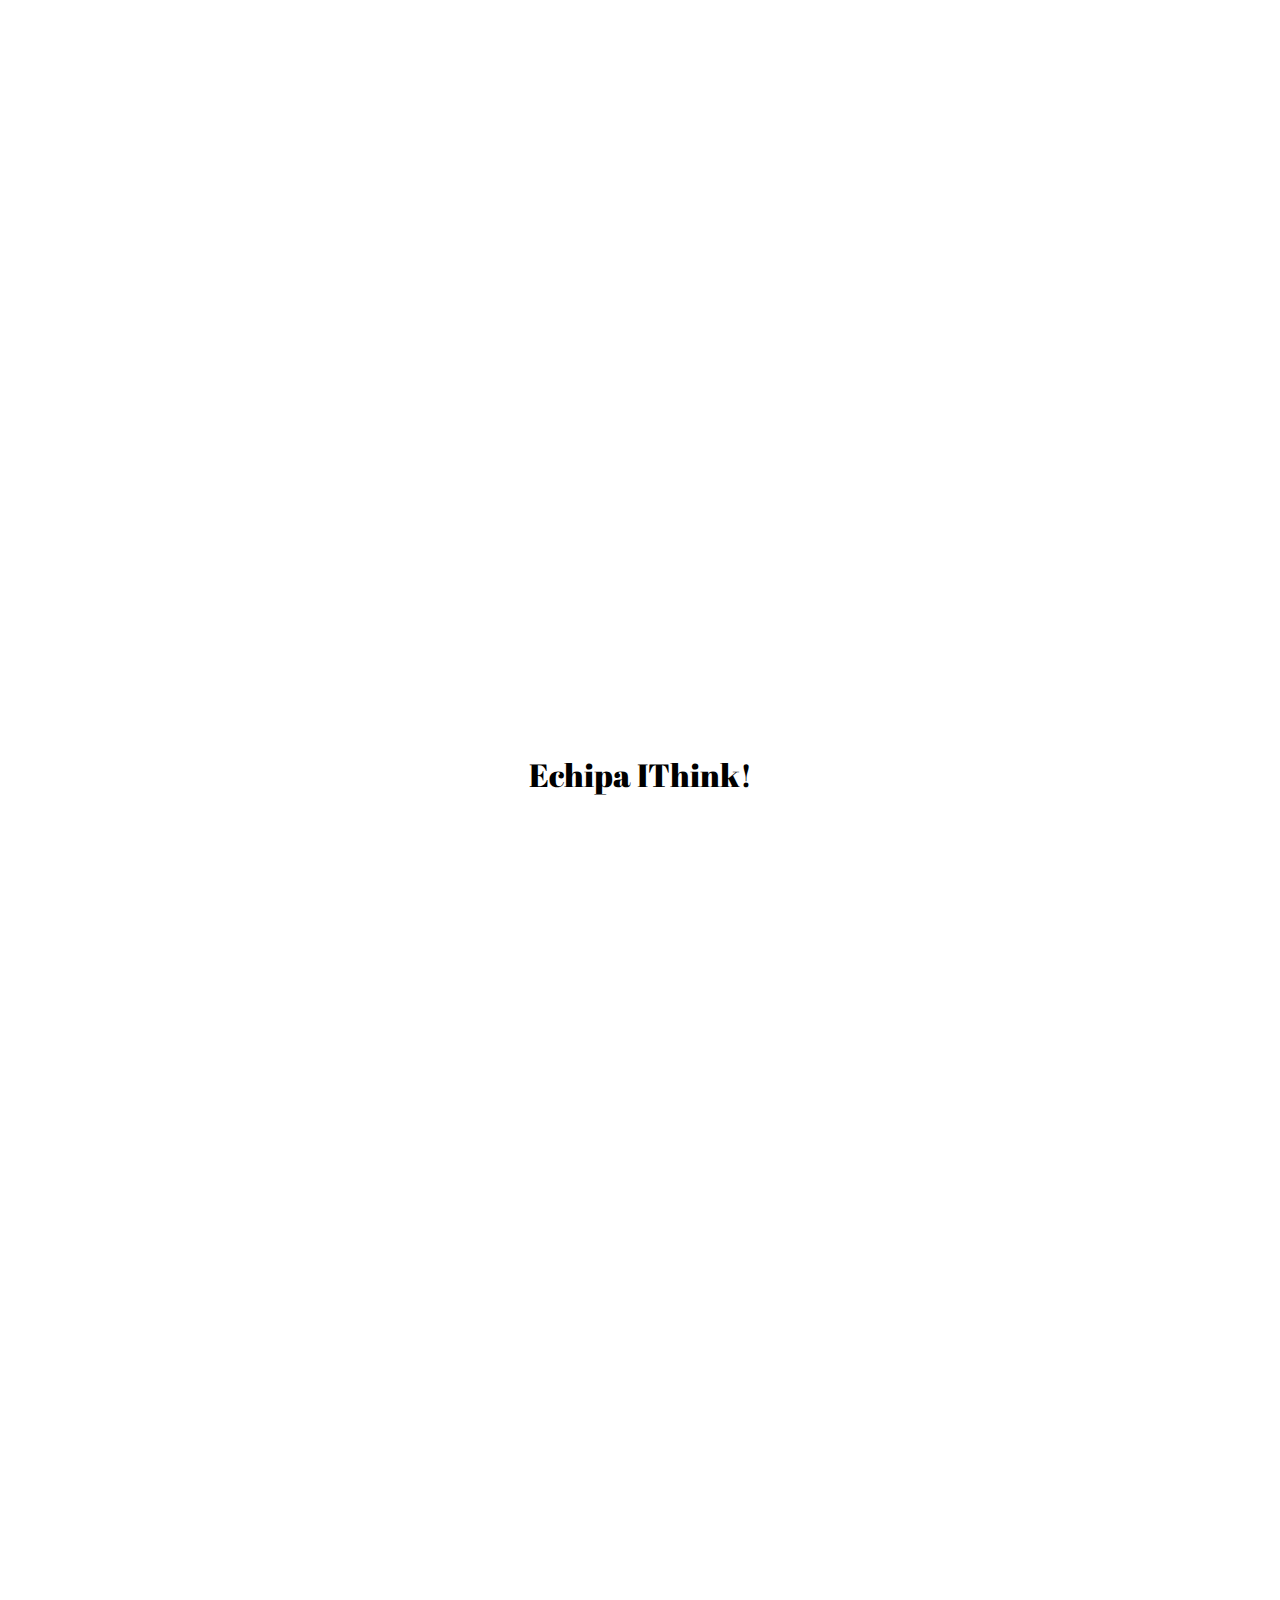
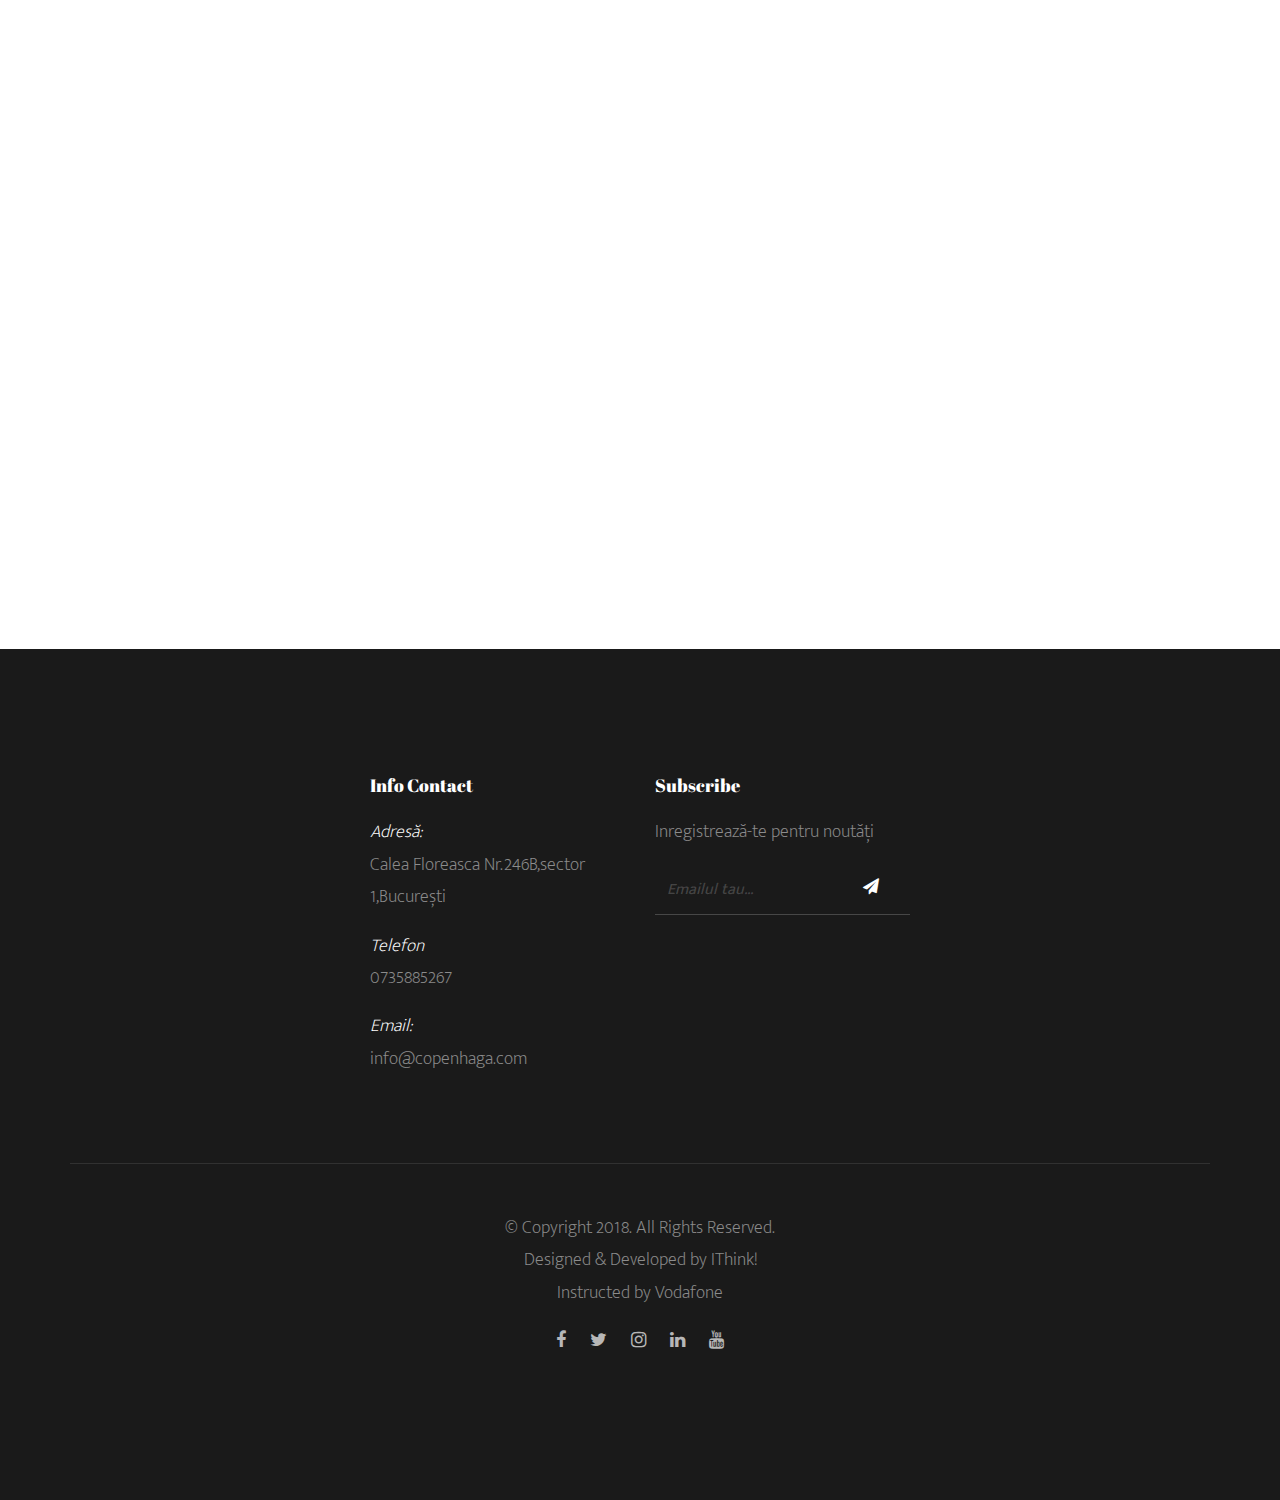
<file: about.html>
<!doctype html>
<html lang="en">
  <head>
	  <link rel="icon" href="travel.png">
    <title>Copenhaga-Despre noi</title>
    <meta charset="utf-8">
    <meta name="viewport" content="width=device-width, initial-scale=1, shrink-to-fit=no">

    <link href="https://fonts.googleapis.com/css?family=Mukta+Mahee:200,300,400|Abril+Fatface:400,700" rel="stylesheet">
    
    <meta name="description" content="Free Template by Free-Template.co" />
    <meta name="keywords" content="free template, free bootstrap, free website template" />
    <meta name="author" content="Free-Template.co" />

    <link rel="stylesheet" href="css/bootstrap.css">
    <link rel="stylesheet" href="css/animate.css">
    <link rel="stylesheet" href="css/owl.carousel.min.css">
    <link rel="stylesheet" href="css/aos.css">
    <link rel="stylesheet" href="css/fancybox.min.css">
    <link rel="stylesheet" href="css/animsition.min.css">

    <link rel="stylesheet" href="fonts/ionicons/css/ionicons.min.css">
    <link rel="stylesheet" href="fonts/fontawesome/css/font-awesome.min.css">

    <!-- Theme Style -->
    <link rel="stylesheet" href="css/style.css">

    <!-- 
    //////////////////////////////////////////////////////

    Free Template 
    DESIGNED & DEVELOPED by free-template.co
      
    Website:    https://free-template.co
    Email:      freetemplate.co@gmail.com
    Twitter:    https://twitter.com/Free_Templateco
    Facebook:   https://www.facebook.com/Free.Template.co/

    //////////////////////////////////////////////////////
     -->


  </head>
  <body>
    <div class="js-animsition animsition" id="site-wrap" data-animsition-in-class="fade-in" data-animsition-out-class="fade-out">

    <header class="site-header">
      <div class="container-fluid">
        <div class="row">
          <div class="col-4 site-logo" data-aos="fade"><a href="index.html" class="animsition-link">IThink!</a></div>
          <div class="col-8">


            <div class="site-menu-toggle js-site-menu-toggle"  data-aos="fade">
              <span></span>
              <span></span>
              <span></span>
            </div>
            <!-- END menu-toggle -->

            <div class="site-navbar js-site-navbar">
              <nav role="navigation">
                <div class="container">
                  <div class="row full-height align-items-center">
                    <div class="col-md-12 justify-content-center">
                      <ul class="list-unstyled menu">
                        <li><a href="index.html" class="animsition-link">Acasă</a></li>
                        <li><a href="hotel.html" class="animsition-link">Hoteluri</a></li>
                        <li class="active"><a href="about.html" class="animsition-link">Despre Noi</a></li>
                        <li><a href="gallery.html" class="animsition-link">Galerie</a></li>
                        <li><a href="blog.html" class="animsition-link">Noutăți</a></li>
                        <li><a href="contact.html" class="animsition-link">Contact</a></li>
                      </ul>
                    </div>
                  </div>
                </div>
              </nav>
            </div>
          </div>
        </div>
      </div>
    </header>
    <!-- END head -->

    <section class="site-hero overlay page-inside" style="background-image: url(images/principala.gif)">
      <div class="container">
        <div class="row site-hero-inner justify-content-center align-items-center">
          <div class="col-md-10 text-center">
            <h1 class="heading" data-aos="fade-up">Despre Noi</h1>
            
          </div>
        </div>
        <!-- <a href="#" class="scroll-down">Scroll Down</a> -->
      </div>
    </section>
    <!-- END section -->
    

    
    

    
            <!-- END slider -->
          </div>

        
        </div>
      </div>
    </section>
    <!-- END section -->
    
    <section class="section">
      <div class="container">
        <div class="row justify-content-center text-center mb-5">
          <div class="col-md-8">
            <h2 class="heading" data-aos="fade-up">Echipa IThink!</h2>
            <p class="lead" data-aos="fade-up">Programul Girls in STEM (Science,Tehnology,Engineering&Math) susținut de Vodafone Romania a adus împreuna cinci fete, care în decursul a patru zile au reușit să realizeze o pagină web complexă si informativă pentru persoanele care vor să calatorească in Copenhaga (Danemarca). În cadrul acestui site se găsesc cele mai importante informatii referitoare la atractiile turistice, la mâncarea traditională si, nu în ultimul rând la locurile de cazare.</p>
          </div>
        </div>
        <div class="row">
          <div class="col-lg-4 col-md-6 col-sm-6 col-12 post" data-aos="fade-up" data-aos-delay="100">

            <div class="media media-custom d-block mb-4">
              <img src="images/Daria.jpg" alt="Image placeholder" class="img-fluid"></a>
              <div class="media-body">
                <span class="meta-post">Participant, Girls in STEM</span>
                <h2 class="mt-0 mb-3"><a href="#">Nistor Daria</a></h2>
              </div>
			   <a href="https://www.instagram.com/daria_nistor/?hl=ro"><span class="fa fa-instagram"></span></a>
			   <a href="https://www.facebook.com/dariaa.nistor"><span class="fa fa-facebook"></span></a>
            </div>

          </div>
          <div class="col-lg-4 col-md-6 col-sm-6 col-12 post" data-aos="fade-up" data-aos-delay="200">
            <div class="media media-custom d-block mb-4">
              <img src="images/Bianca4.jpg" alt="Image placeholder" class="img-fluid"></a>
              <div class="media-body">
                <span class="meta-post">Participant, Girls in STEM</span>
                <h2 class="mt-0 mb-3"><a href="#">Serbănescu Bianca</a></h2>
              </div>
			  <a href=""><span class="fa fa-instagram"></span></a>
			   <a href="https://www.facebook.com/bianca.serbanescu.1"><span class="fa fa-facebook"></span></a>
            </div>
          </div>
          <div class="col-lg-4 col-md-6 col-sm-6 col-12 post" data-aos="fade-up" data-aos-delay="300">
            <div class="media media-custom d-block mb-4">
              <img src="images/Mara5.jpg" alt="Image placeholder" class="img-fluid"></a>
              <div class="media-body">
                <span class="meta-post">Participant, Girls in STEM</span>
                <h2 class="mt-0 mb-3"><a href="#">Alessandrini Mara</a></h2>
              </div>
			  <a href="https://www.instagram.com/mara_100d/?hl=ro"><span class="fa fa-instagram"></span></a>
			   <a href="https://www.facebook.com/alessandrini.mara"><span class="fa fa-facebook"></span></a>
            </div>
          </div>

          <div class="col-lg-4 col-md-6 col-sm-6 col-12 post" data-aos="fade-up" data-aos-delay="100">

            <div class="media media-custom d-block mb-4">
              <img src="images/Capsu.jpg" alt="Image placeholder" class="img-fluid"></a>
              <div class="media-body">
                <span class="meta-post">Participant, Girls in STEM</span>
                <h2 class="mt-0 mb-3"><a href="#">Adăscăliței Andreea-Giorgiana</a></h2>
              </div>
			  <a href="https://www.instagram.com/andreea.georgiana2000/?hl=ro"><span class="fa fa-instagram"></span></a>
			   <a href=""><span class="fa fa-facebook"></span></a>
            </div>

          </div>
          <div class="col-lg-4 col-md-6 col-sm-6 col-12 post" data-aos="fade-up" data-aos-delay="200">
            <div class="media media-custom d-block mb-4">
              <img src="images/Elisa6.jpg" alt="Image placeholder" class="img-fluid"></a>
              <div class="media-body">
                <span class="meta-post">Participant, Girls in STEM</span>
                <h2 class="mt-0 mb-3"><a href="#">Crîngașu Elisa</a></h2>
              </div>
			   <a href="https://www.instagram.com/elisa.cringasu/?hl=ro"><span class="fa fa-instagram"></span></a>
			   <a href="https://www.facebook.com/cringasu.elisa"><span class="fa fa-facebook"></span></a>
            </div>
          </div>
          
            </div>
          </div>
        </div>
      </div>
    </section>
    <footer class="section footer-section">
      <div class="container">
        <div class="row mb-4">
          <div class="col-md-3 mb-5">
           
          </div>
          
          <div class="col-md-3 mb-5 pr-md-5 contact-info">
            <h3>Info Contact</h3>
            <p><span class="d-block">Adresă:</span> <span>Calea Floreasca Nr.246B,sector 1,București</span></p>
            <p><span class="d-block">Telefon</span> <span>0735885267</span></p>
            <p><span class="d-block">Email:</span> <span> info@copenhaga.com</span></p>
          </div>
          <div class="col-md-3 mb-5">
            <h3>Subscribe</h3>
            <p>Inregistrează-te pentru noutăți</p>
            <form action="#" class="footer-newsletter">
              <div class="form-group">
                <input type="email" class="form-control" placeholder="Emailul tau..."></a>
                <button type="submit" class="btn"><span class="fa fa-paper-plane"></span></button>
              </div>
            </form>
          </div>
        </div>
        <div class="row bordertop text-center pt-5">
          <p class="col-md-12">&copy; Copyright 2018. All Rights Reserved. <br> Designed &amp; Developed by IThink! <br>Instructed by Vodafone</p>
            
          <p class="col-md-12 social">
            <a href="https://www.facebook.com/places/Ce-poti-face-in-Copenhaga/109653395718995/?__xts__[0]=68.ARBZSP_JA7WxghaBcXFV0Vb4zWOrdLdvbwWHG3Wukoj3o6Y7qAXxEJxVDYYb3oRSP9gOapxD_1Ixr4t7dE3ru2n3V41apQuj5DFye2KKLWeBXsV0LJrZ53Y6joCyqJE9XFCo2tzpfGcn7M_doJWQo-YhtNOmtymsms8b8KPc7Aqg-ybjWafn&__tn__=kC-R"><span class="fa fa-facebook"></span></a>
            <a href="https://twitter.com/VisitCopenhagen"><span class="fa fa-twitter"></span></a>
            <a href="https://www.instagram.com/explore/tags/copenhagen/?hl=ro"><span class="fa fa-instagram"></span></a>
            <a href="https://www.linkedin.com/company/wonderful-copenhagen"><span class="fa fa-linkedin"></span></a>
            <a href="https://www.youtube.com/embed/6kdbCcd0oPM"><span class="fa fa-youtube"></span></a>
          
          </p>
        </div>
      </div>
    </footer>
    </div> <!-- .animsition -->
    
    <script src="js/jquery-3.2.1.min.js"></script>
    <script src="js/popper.min.js"></script>
    <script src="js/bootstrap.min.js"></script>
    <script src="js/owl.carousel.min.js"></script>
    <script src="js/jquery.fancybox.min.js"></script>
    <script src="js/animsition.min.js"></script>
    <script src="js/aos.js"></script>
    <script src="js/main.js"></script>
  </body>
</html>
</file>
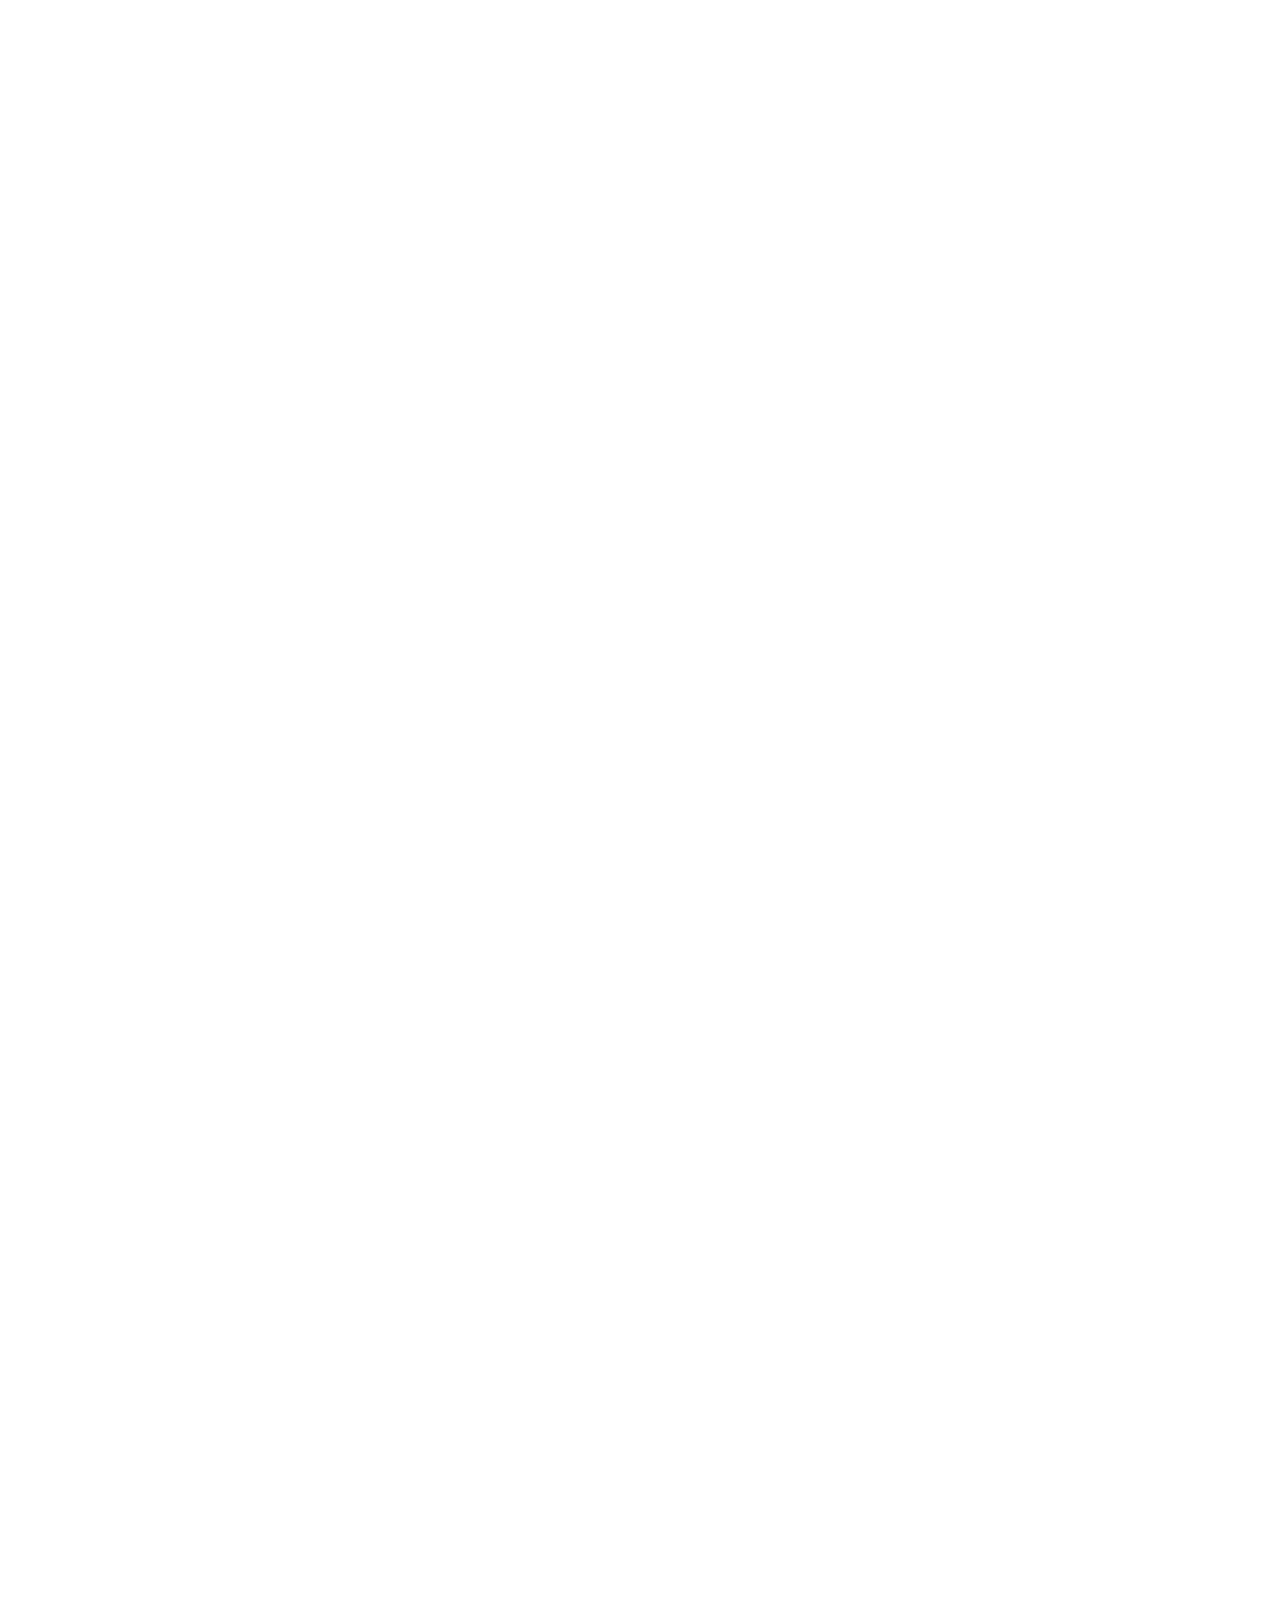
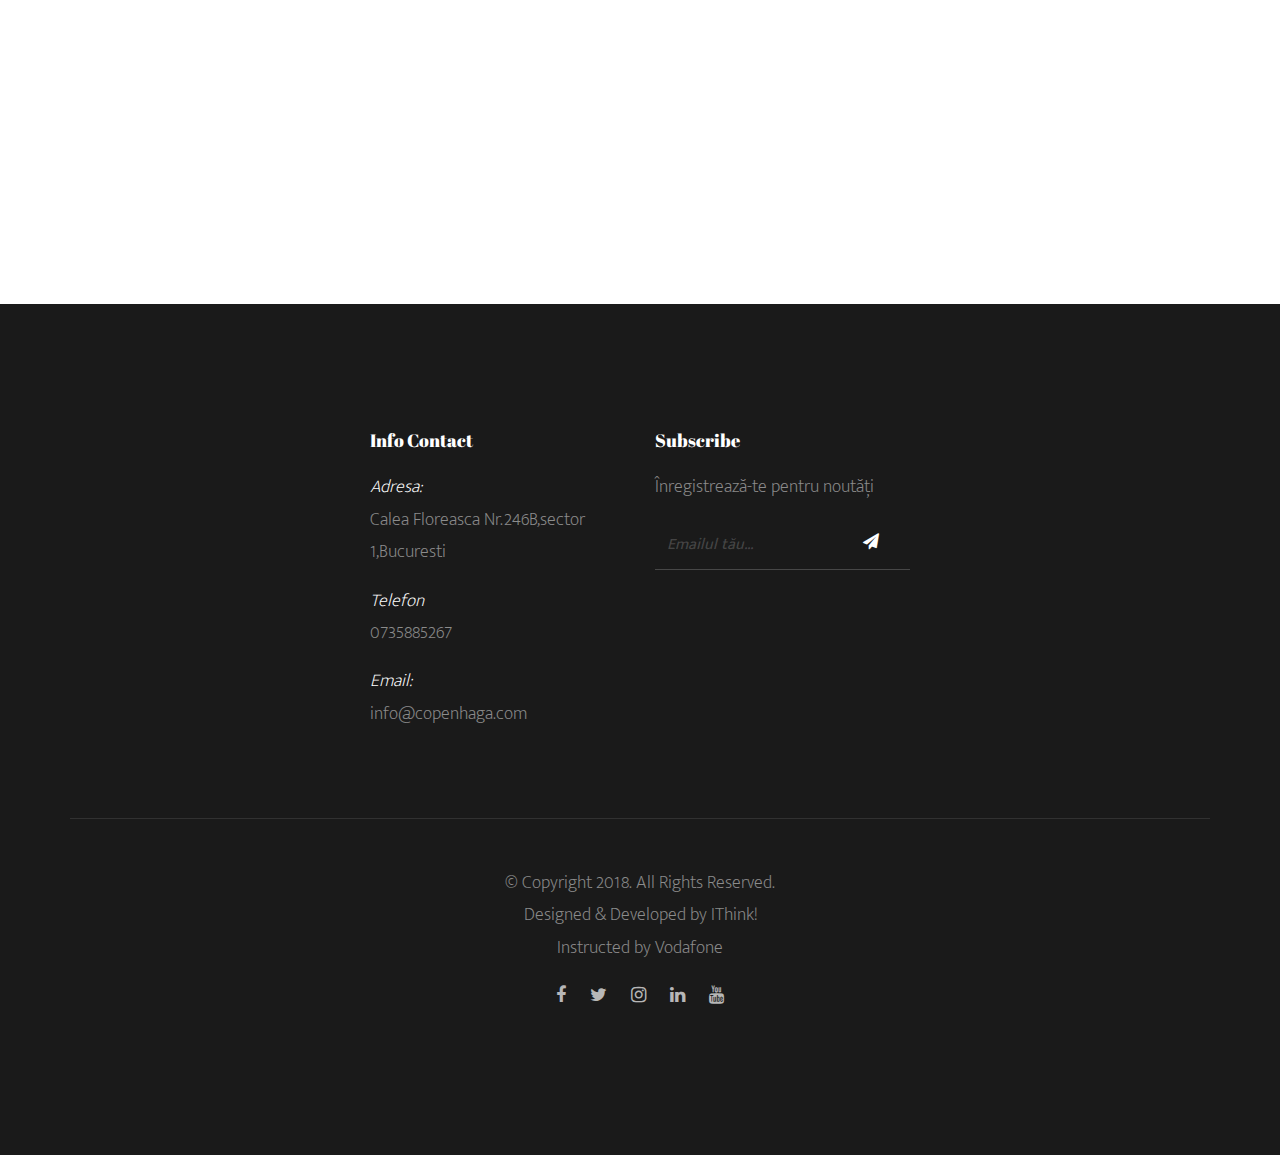
<file: blog.html>
<!doctype html>
<html lang="en">
  <head>
    <link rel="icon" href="travel.jpg">
    <title>Copenhaga-Noutăți</title>
    <meta charset="utf-8">
    <meta name="viewport" content="width=device-width, initial-scale=1, shrink-to-fit=no">

    <link href="https://fonts.googleapis.com/css?family=Mukta+Mahee:200,300,400|Abril+Fatface:400,700" rel="stylesheet">
    
    <meta name="description" content="Free Template by Free-Template.co" />
    <meta name="keywords" content="free template, free bootstrap, free website template" />
    <meta name="author" content="Free-Template.co" />

    <link rel="stylesheet" href="css/bootstrap.css">
    <link rel="stylesheet" href="css/animate.css">
    <link rel="stylesheet" href="css/owl.carousel.min.css">
    <link rel="stylesheet" href="css/aos.css">
    <link rel="stylesheet" href="css/fancybox.min.css">
    <link rel="stylesheet" href="css/animsition.min.css">

    <link rel="stylesheet" href="fonts/ionicons/css/ionicons.min.css">
    <link rel="stylesheet" href="fonts/fontawesome/css/font-awesome.min.css">

    <!-- Theme Style -->
    <link rel="stylesheet" href="css/style.css">

    <!-- 
    //////////////////////////////////////////////////////

    Free Template 
    DESIGNED & DEVELOPED by free-template.co
      
    Website:    https://free-template.co
    Email:      freetemplate.co@gmail.com
    Twitter:    https://twitter.com/Free_Templateco
    Facebook:   https://www.facebook.com/Free.Template.co/

    //////////////////////////////////////////////////////
     -->


  </head>
  <body>
    
    <div class="js-animsition animsition" id="site-wrap" data-animsition-in-class="fade-in" data-animsition-out-class="fade-out">

    <header class="site-header">
      <div class="container-fluid">
        <div class="row">
          <div class="col-4 site-logo" data-aos="fade"><a href="index.html" class="animsition-link">IThink!</a></div>
          <div class="col-8">


            <div class="site-menu-toggle js-site-menu-toggle"  data-aos="fade">
              <span></span>
              <span></span>
              <span></span>
            </div>
            <!-- END menu-toggle -->

            <div class="site-navbar js-site-navbar">
              <nav role="navigation">
                <div class="container">
                  <div class="row full-height align-items-center">
                    <div class="col-md-12 justify-content-center">
                      <ul class="list-unstyled menu">
                        <li><a href="index.html" class="animsition-link">Acasă</a></li>
                        <li><a href="hotel.html" class="animsition-link">Hoteluri</a></li>
                        <li><a href="about.html" class="animsition-link">Despre noi</a></li>
                        <li><a href="gallery.html" class="animsition-link">Galerie</a></li>
                        <li class="active"><a href="blog.html" class="animsition-link">Noutăți</a></li>
                        <li><a href="contact.html" class="animsition-link">Contact</a></li>
                      </ul>
                    </div>
                  </div>
                </div>
              </nav>
            </div>
          </div>
        </div>
      </div>
    </header>
    <!-- END head -->

    <section class="site-hero overlay page-inside" style="background-image: url(biciclete.jpg)">
      <div class="container">
        <div class="row site-hero-inner justify-content-center align-items-center">
          <div class="col-md-10 text-center">
            <h1 class="heading" data-aos="fade-up">Noutăți</h1>
            <p class="sub-heading mb-5" data-aos="fade-up" data-aos-delay="100"
            </p>
          </div>
        </div>
        <!-- <a href="#" class="scroll-down">Scroll Down</a> -->
      </div>
    </section>
    <!-- END section -->

    
    <section class="section bg-light-2 post">
      <div class="container">
        <div class="row">
          <div class="col-md-8">
            <div class="row mb-5">
              <div class="col-md-6">
                <div class="media media-custom d-block mb-4">
                  <a href="https://www.freerider.ro/noutati/copenhaga-continua-constructia-autostrazilor-pentru-biciclisti-28247.html" class="mb-4 d-block"><img src="biciclete2.jpg" alt="Image placeholder" class="img-fluid"></a>
                  <div class="media-body">
                    <span class="meta-post">3 septembrie, 2018</span>
                    <h2 class="mt-0 mb-3"><a href="https://www.freerider.ro/noutati/copenhaga-continua-constructia-autostrazilor-pentru-biciclisti-28247.html">Copenhaga continuă construcția autostrăzilor pentru bicicliști</a></h2>
                  </div>
                </div>
              </div>
              <div class="col-md-6">
                 <div class="media media-custom d-block mb-4">
                  <a href="http://www.ziare.com/europa/stiri-europa/impuscaturi-la-copenhaga-doi-oameni-au-fost-raniti-1353591" class="mb-4 d-block"><img src="atac2.jpg" alt="Image placeholder" class="img-fluid"></a>
                  <div class="media-body">
                    <span class="meta-post">1 septembrie, 2018</span>
                    <h2 class="mt-0 mb-3"><a href="http://www.ziare.com/europa/stiri-europa/impuscaturi-la-copenhaga-doi-oameni-au-fost-raniti-1353591">Nou atac armat la Copenhaga, la o lună de la atentatele din capitala daneză</a></h2>
                  </div>
                </div>
              </div>


              <div class="col-md-6">
                <div class="media media-custom d-block mb-4">
                  <a href="http://www.cunoastelumea.ro/superkilen-cel-mai-neobisnuit-parc-public-din-copenhaga-ce-il-face-deosebit/" class="mb-4 d-block"><img src="superkilen.jpg" alt="Image placeholder" class="img-fluid"></a>
                  <div class="media-body">
                    <span class="meta-post">28 august, 2018</span>
                    <h2 class="mt-0 mb-3"><a href="http://www.cunoastelumea.ro/superkilen-cel-mai-neobisnuit-parc-public-din-copenhaga-ce-il-face-deosebit/">Superkilen, cel mai neobișnuit parc public din Copenhaga. Ce îl face deosebit?</a></h2>
                  </div>
                </div>
              </div>
              <div class="col-md-6">
                 <div class="media media-custom d-block mb-4">
                  <a href="https://www.realitatea.net/ora-pamantului-la-copenhaga-sute-de-copii-au-iesit-pe-strazi-purtand-felinare-din-hartie_692204.html" class="mb-4 d-block"><img src="felinar.jpg" alt="Image placeholder" class="img-fluid"></a>
                  <div class="media-body">
                    <span class="meta-post">5 septemberie, 2018</span>
                    <h2 class="mt-0 mb-3"><a href="https://www.realitatea.net/ora-pamantului-la-copenhaga-sute-de-copii-au-iesit-pe-strazi-purtand-felinare-din-hartie_692204.html">Ora Pământului la Copenhaga: sute de copii au ieşit pe străzi purtând felinare din hârtie</a></h2>
                  </div>
                </div>
              </div>
             </div>

            
          </div>
          <!-- END content -->
          <div class="col-md-4">
            <div class="row">

              <div class="col-md-11 ml-auto">


                <form action="https://www.google.com" class="sidebar-search">
                  <div class="form-group">
                    <span class="fa fa-search icon-search"></span>
                    <input type="text" class="form-control search-input"  placeholder="Caută...">
                  </div>
                </form>    

                <div class="side-box">
                  <h2 class="heading">Postări populare</h2>
                  <ul class="post-list list-unstyled">
                    <li>
                      <a href="https://www.freerider.ro/noutati/copenhaga-continua-constructia-autostrazilor-pentru-biciclisti-28247.html" class="d-flex">
                        <span class="mr-3 image"><img src="biciclete2.jpg" alt="Image placeholder" class="img-fluid"></span>
                        <div>
                          <span class="meta">3 septembrie, 2018</span>
                          <h3>Copenhaga continuă construcția autostrăzilor pentru bicicliști</h3>
                        </div>
                      </a>
                    </li>  
                    <li>
                      <a href="http://www.ziare.com/europa/stiri-europa/impuscaturi-la-copenhaga-doi-oameni-au-fost-raniti-1353591" class="d-flex">
                        <span class="mr-3 image"><img src="atac.jpg" alt="Image placeholder" class="img-fluid"></span>
                        <div>
                          <span class="meta">,1 septembrie, 2018</span>
                          <h3>Nou atac armat la Copenhaga, la o lună de la atentatele din capitala daneză</h3>
                        </div>
                      </a>
                    </li>  
                    
                    <li>
                      <a href="http://www.cunoastelumea.ro/superkilen-cel-mai-neobisnuit-parc-public-din-copenhaga-ce-il-face-deosebit/" class="d-flex">
                        <span class="mr-3 image"><img src="superkilen.jpg" alt="Image placeholder" class="img-fluid"></span>
                        <div>
                          <span class="meta">18 august, 2018</span>
                          <h3>Superkilen, cel mai neobișnuit parc public din Copenhaga. Ce îl face deosebit?</h3>
                        </div>
                      </a>
                    </li>  
                    <li>
                      <a href="https://www.realitatea.net/ora-pamantului-la-copenhaga-sute-de-copii-au-iesit-pe-strazi-purtand-felinare-din-hartie_692204.html" class="d-flex">
                        <span class="mr-3 image"><img src="felinar.jpg" alt="Image placeholder" class="img-fluid"></span>
                        <div>
                          <span class="meta">5 septembrie, 2018</span>
                          <h3>Ora Pământului la Copenhaga: sute de copii au ieşit pe străzi purtând felinare din hârtie</h3>
                        </div>
                      </a>
                  </ul>
                </div>
              </div>
              

           

            </div>
            
          </div>
        </div>
      </div>
    </div>
    </section>
<footer class="section footer-section">
      <div class="container">
        <div class="row mb-4">
          <div class="col-md-3 mb-5">
           
          </div>
          
          <div class="col-md-3 mb-5 pr-md-5 contact-info">
            <h3>Info Contact</h3>
            <p><span class="d-block">Adresa:</span> <span>Calea Floreasca Nr.246B,sector 1,Bucuresti</span></p>
            <p><span class="d-block">Telefon</span> <span>0735885267</span></p>
            <p><span class="d-block">Email:</span> <span> info@copenhaga.com</span></p>
          </div>
          <div class="col-md-3 mb-5">
            <h3>Subscribe</h3>
            <p>Înregistrează-te pentru noutăți</p>
            <form action="#" class="footer-newsletter">
              <div class="form-group">
                <input type="email" class="form-control" placeholder="Emailul tău...">
                <button type="submit" class="btn"><span class="fa fa-paper-plane"></span></button>
              </div>
            </form>
          </div>
        </div>
        <div class="row bordertop text-center pt-5">
          <p class="col-md-12">© Copyright 2018. All Rights Reserved. <br> Designed & Developed by IThink! <br>Instructed by Vodafone</p>
            
          <p class="col-md-12 social">
            <a href="https://www.facebook.com/places/Ce-poti-face-in-Copenhaga/109653395718995/?__xts__[0]=68.ARBZSP_JA7WxghaBcXFV0Vb4zWOrdLdvbwWHG3Wukoj3o6Y7qAXxEJxVDYYb3oRSP9gOapxD_1Ixr4t7dE3ru2n3V41apQuj5DFye2KKLWeBXsV0LJrZ53Y6joCyqJE9XFCo2tzpfGcn7M_doJWQo-YhtNOmtymsms8b8KPc7Aqg-ybjWafn&__tn__=kC-R"><span class="fa fa-facebook"></span></a>
            <a href="https://twitter.com/VisitCopenhagen"><span class="fa fa-twitter"></span></a>
            <a href="https://www.instagram.com/explore/tags/copenhagen/?hl=ro"><span class="fa fa-instagram"></span></a>
            <a href="https://www.linkedin.com/company/wonderful-copenhagen"><span class="fa fa-linkedin"></span></a>
            <a href="https://www.youtube.com/embed/6kdbCcd0oPM"><span class="fa fa-youtube"></span></a>
          
          </p>
        </div>
      </div>
    </footer>
    </div> <!-- .animsition -->
    
    <script src="js/jquery-3.2.1.min.js"></script>
    <script src="js/popper.min.js"></script>
    <script src="js/bootstrap.min.js"></script>
    <script src="js/owl.carousel.min.js"></script>
    <script src="js/jquery.fancybox.min.js"></script>
    <script src="js/animsition.min.js"></script>
    <script src="js/aos.js"></script>
    <script src="js/main.js"></script>
  </body>
</html>
</file>
<file: css/style.css>
body {
  background: #fff;
  font-family: "Mukta Mahee", arial, sans-serif;
  font-weight: 200;
  font-size: 18px;
  line-height: 1.8;
  color: #6c757d;
}

::-moz-selection {
  color: #fff;
  background: #65c0ba;
}

::selection {
  color: #fff;
  background: #65c0ba;
}

a {
  -webkit-transition: .3s all ease;
  -o-transition: .3s all ease;
  transition: .3s all ease;
  text-decoration: none;
}

a:hover {
  text-decoration: none;
}

h1, h2, h3, h4, h5 {
  color: #000;
  font-family: "Abril Fatface", times, serif;
}

.container-fluid {
  max-width: 1600px;
}

.btn {
  padding-left: 30px;
  padding-right: 30px;
  padding-top: 10px;
  padding-bottom: 10px;
  border-radius: 4px;
}

.btn.btn-outline-light {
  border-width: 2px;
}

.btn.uppercase {
  text-transform: uppercase;
  font-size: 15px;
  letter-spacing: .2em;
}

.btn.btn-primary {
  background: none;
  border-width: 2px;
}

.btn.btn-primary:hover {
  background: #65c0ba;
}

.btn, .form-control {
  outline: none;
  -webkit-box-shadow: none !important;
  box-shadow: none !important;
}

.btn:focus, .btn:active, .form-control:focus, .form-control:active {
  outline: none;
}

.form-control {
  -webkit-box-shadow: none !important;
  box-shadow: none !important;
  height: 50px;
  border: 2px solid #cccccc;
}

.form-control:active, .form-control:focus {
  border: 2px solid #65c0ba;
}

textarea.form-control {
  height: inherit;
}

.site-header {
  position: absolute;
  top: 0;
  width: 100%;
  padding: 60px 0;
  z-index: 2;
}

.menu-open .site-header {
  position: fixed;
}

.site-logo a {
  font-size: 30px;
  color: #fff;
  font-weight: bold;
  line-height: 1;
  font-family: "Abril Fatface", times, serif;
}

.site-navbar {
  position: fixed;
  display: none;
  top: 0;
  left: 0;
  right: 0;
  bottom: 0;
  background: #fff;
  min-height: 300px;
  overflow-y: scroll;
}

.site-navbar nav {
  text-align: center;
}

.site-navbar nav .menu {
  font-family: "Abril Fatface", times, serif;
}

.site-navbar nav .menu li a {
  color: #000;
  font-size: 40px;
  padding: 5px 10px;
  position: relative;
}

.site-navbar nav .menu li a:hover {
  color: #65c0ba;
}

.site-navbar nav .menu li.active a {
  color: #65c0ba;
}

.site-navbar nav .menu li.active a:before {
  width: 100%;
}

.site-navbar .extra-info a {
  color: #000;
}

.site-navbar .extra-info ul li a {
  color: #000;
}

.site-navbar .extra-info h3 {
  font-family: "Mukta Mahee", arial, sans-serif;
  text-transform: uppercase;
  font-size: 13px;
  letter-spacing: .2em;
  color: #adb5bd;
  margin-bottom: 30px;
}

.site-navbar .extra-info p {
  color: #212529;
}

.full-height {
  height: 100vh;
  min-height: 700px;
}

.site-hero {
  background-size: cover;
  background-position: center center;
  height: 100vh;
  min-height: 700px;
  width: 100%;
}

.site-hero .scroll-down {
  position: absolute;
  bottom: 20px;
  left: 50%;
  text-align: center;
  -webkit-transform: translateX(-50%);
  -ms-transform: translateX(-50%);
  transform: translateX(-50%);
  text-transform: uppercase;
  font-size: 12px;
  color: #fff;
}

.site-hero .scroll-down > span {
  position: relative;
  -webkit-transform: rotate(90deg);
  -ms-transform: rotate(90deg);
  transform: rotate(90deg);
  font-size: 13px;
  display: block;
}

.site-hero.overlay:before {
  background: rgba(0, 0, 0, 0.2);
  content: "";
  position: absolute;
  height: 100vh;
  min-height: 700px;
  top: 0;
  left: 0;
  bottom: 0;
  right: 0;
}

.site-hero .btn-primary {
  color: #fff;
}

.site-hero-inner {
  height: 100vh;
  min-height: 700px;
}

.site-hero-inner .heading {
  font-size: 80px;
  font-family: "Abril Fatface", times, serif;
  color: #fff;
  line-height: 1;
  font-weight: bold;
}

@media (max-width: 991.98px) {
  .site-hero-inner .heading {
    font-size: 40px;
  }
}

.site-hero-inner .sub-heading {
  font-size: 30px;
  font-weight: 200;
  color: #fff;
  line-height: 1.5;
}

@media (max-width: 991.98px) {
  .site-hero-inner .sub-heading {
    font-size: 18px;
  }
}

.site-hero-inner .sub-heading a {
  border-bottom: 2px solid rgba(255, 255, 255, 0.1);
  color: rgba(255, 255, 255, 0.5);
}

.site-hero-inner .sub-heading a:hover {
  color: white;
  border-bottom: 2px solid white;
}

.page-inside .site-hero-inner, .page-inside {
  height: 70vh;
  min-height: 500px;
}

.page-inside.overlay:before {
  height: 70vh;
  min-height: 500px;
}

.menu-open .site-menu-toggle span {
  background: #000;
}

.site-menu-toggle {
  float: right;
  width: 40px;
  height: 45px;
  position: relative;
  margin: 0px auto;
  z-index: 200;
  -webkit-transform: rotate(0deg);
  -moz-transform: rotate(0deg);
  -o-transform: rotate(0deg);
  -ms-transform: rotate(0deg);
  transform: rotate(0deg);
  -webkit-transition: .5s ease-in-out;
  -moz-transition: .5s ease-in-out;
  -o-transition: .5s ease-in-out;
  transition: .5s ease-in-out;
  cursor: pointer;
}

.site-menu-toggle span {
  display: block;
  position: absolute;
  height: 2px;
  width: 100%;
  background: #fff;
  border-radius: 9px;
  opacity: 1;
  left: 0;
  -webkit-transform: rotate(0deg);
  -moz-transform: rotate(0deg);
  -o-transform: rotate(0deg);
  -ms-transform: rotate(0deg);
  transform: rotate(0deg);
  -webkit-transition: .25s ease-in-out;
  -moz-transition: .25s ease-in-out;
  -o-transition: .25s ease-in-out;
  transition: .25s ease-in-out;
}

.site-menu-toggle span:nth-child(1) {
  top: 0px;
}

.site-menu-toggle span:nth-child(2) {
  top: 10px;
}

.site-menu-toggle span:nth-child(3) {
  top: 20px;
}

.site-menu-toggle.open span:nth-child(1) {
  top: 13px;
  -webkit-transform: rotate(135deg);
  -moz-transform: rotate(135deg);
  -o-transform: rotate(135deg);
  -ms-transform: rotate(135deg);
  transform: rotate(135deg);
}

.site-menu-toggle.open span:nth-child(2) {
  opacity: 0;
  left: -60px;
}

.site-menu-toggle.open span:nth-child(3) {
  top: 13px;
  -webkit-transform: rotate(-135deg);
  -moz-transform: rotate(-135deg);
  -o-transform: rotate(-135deg);
  -ms-transform: rotate(-135deg);
  transform: rotate(-135deg);
}

.section {
  padding: 7em 0;
}

@media (max-width: 991.98px) {
  .section {
    padding: 3em 0;
  }
}

@media (max-width: 991.98px) {
  .lead {
    font-size: 16px;
  }
}

.visit-section .visit {
  position: relative;
  top: 0;
  -webkit-transition: .3s all ease;
  -o-transition: .3s all ease;
  transition: .3s all ease;
}

.visit-section .visit a {
  color: #000;
}

.visit-section .visit a:hover {
  color: #65c0ba;
}

.visit-section .visit img {
  -webkit-box-shadow: 0 2px 3px 0 rgba(0, 0, 0, 0.2);
  box-shadow: 0 2px 3px 0 rgba(0, 0, 0, 0.2);
  margin-bottom: 15px;
}

.visit-section .visit h3 {
  font-size: 20px;
  margin-bottom: 0;
}

.visit-section .visit:hover, .visit-section .visit:focus {
  top: -1;
}

.visit-section .reviews-star span {
  font-size: 18px;
  color: #65c0ba;
}

.visit-section .reviews-count {
  color: #ccc;
  font-style: italic;
}

.primary-bg-text p {
  color: rgba(255, 255, 255, 0.7);
}

.bg-light {
  position: relative;
  overflow: hidden;
  background: #65c0ba !important;
}

.bg-light:before {
  content: "";
  position: absolute;
  top: 0;
  height: 400px;
  width: 150%;
  left: 50%;
  background: #fff;
  -webkit-transform: rotate(-4deg) translateX(-50%) translateY(-100%);
  -ms-transform: rotate(-4deg) translateX(-50%) translateY(-100%);
  transform: rotate(-4deg) translateX(-50%) translateY(-100%);
}

.bg-light.no-slant:before {
  display: none;
}

.bg-light-2 {
  background: #fafafa;
  border-top: 1px solid #e0e0e0;
}

.btn-play .icon {
  width: 50px;
  height: 50px;
  position: relative;
  border: 2px solid #e6e6e6;
  border-radius: 50%;
  -webkit-transition: .3s all ease;
  -o-transition: .3s all ease;
  transition: .3s all ease;
}

.btn-play .icon > span {
  position: absolute;
  top: 50%;
  left: 55%;
  -webkit-transform: translate(-50%, -50%);
  -ms-transform: translate(-50%, -50%);
  transform: translate(-50%, -50%);
  -webkit-transition: .3s all ease;
  -o-transition: .3s all ease;
  transition: .3s all ease;
}

.btn-play .text {
  text-transform: uppercase;
  letter-spacing: .1em;
  font-weight: bold;
}

.btn-play:hover .icon {
  border-color: #1a1a1a;
}

.btn-play:hover .icon span {
  color: #000;
}

.heading-serif, .testimonial-section .heading, .slider-section .heading, .blog-post-entry .heading {
  font-size: 70px;
  font-family: "Abril Fatface", times, serif;
  line-height: 1;
  margin-bottom: 30px;
}

@media (max-width: 991.98px) {
  .heading-serif, .testimonial-section .heading, .slider-section .heading, .blog-post-entry .heading {
    font-size: 40px;
  }
}

.bg-pattern {
  background: #e9ecef url("../img/round.png");
}

.slider-section {
  position: relative;
}

.blog-post-entry {
  position: relative;
  margin-top: -500px;
  padding-top: 500px;
}

@media (max-width: 991.98px) {
  .blog-post-entry {
    margin-top: -300px;
    padding-top: 300px;
  }
}

.half .image, .half .text {
  width: 50%;
}

@media (max-width: 991.98px) {
  .half .image, .half .text {
    width: 100%;
  }
}

.half .image {
  background-size: cover;
  background-position: center center;
}

@media (max-width: 991.98px) {
  .half .image {
    height: 300px;
  }
}

.half .text {
  padding: 100px 7%;
}

@media (max-width: 991.98px) {
  .half .text {
    padding-top: 50px;
    padding-bottom: 50px;
  }
}

.half .text h2 {
  font-size: 40px;
}

@media (max-width: 991.98px) {
  .half .text h2 {
    font-size: 30px;
  }
}

.testimonial blockquote {
  padding: 0;
}

.testimonial blockquote p {
  line-height: 1.5;
  font-family: "Mukta Mahee", arial, sans-serif;
  font-size: 20px;
  color: #000;
  font-style: italic;
}

.testimonial .author-image img {
  width: 70px;
}

.post .media-custom {
  background: #fff;
  -webkit-transition: .3s all ease;
  -o-transition: .3s all ease;
  transition: .3s all ease;
  -webkit-box-shadow: 0 2px 5px -2px rgba(0, 0, 0, 0.1);
  box-shadow: 0 2px 5px -2px rgba(0, 0, 0, 0.1);
}

.post .media-custom:hover, .post .media-custom:focus {
  -webkit-box-shadow: 0 10px 30px -10px rgba(0, 0, 0, 0.1);
  box-shadow: 0 10px 30px -10px rgba(0, 0, 0, 0.1);
}

.post .media-custom a {
  color: #000;
}

.post .media-custom a:hover {
  color: #65c0ba;
}

.post .media-custom .media-body {
  padding: 10px 30px;
}

.post .media-custom h2 {
  font-size: 26px;
}

.media-custom .meta-post {
  color: #ced4da;
  text-transform: uppercase;
  letter-spacing: .1em;
}

.owl-carousel .owl-item {
  opacity: .4;
}

.owl-carousel .owl-item.active {
  opacity: 1;
}

.owl-carousel .owl-nav {
  position: absolute;
  top: 50%;
  width: 100%;
}

.owl-carousel .owl-nav .owl-prev,
.owl-carousel .owl-nav .owl-next {
  position: absolute;
  -webkit-transform: translateY(-50%);
  -ms-transform: translateY(-50%);
  transform: translateY(-50%);
  margin-top: -10px;
}

.owl-carousel .owl-nav .owl-prev:hover, .owl-carousel .owl-nav .owl-prev:focus, .owl-carousel .owl-nav .owl-prev:active,
.owl-carousel .owl-nav .owl-next:hover,
.owl-carousel .owl-nav .owl-next:focus,
.owl-carousel .owl-nav .owl-next:active {
  outline: none;
}

.owl-carousel .owl-nav .owl-prev span:before,
.owl-carousel .owl-nav .owl-next span:before {
  font-size: 40px;
}

.owl-carousel .owl-nav .owl-prev {
  left: 30px !important;
}

.owl-carousel .owl-nav .owl-next {
  right: 30px !important;
}

.owl-carousel .owl-dots {
  text-align: center;
}

.owl-carousel .owl-dots .owl-dot {
  border-width: 2px !important;
  width: 10px;
  height: 10px;
  margin: 5px;
  border-radius: 50%;
}

.owl-carousel.home-slider {
  z-index: 1;
  position: relative;
}

.owl-carousel.home-slider .owl-nav {
  opacity: 0;
  visibility: hidden;
  -webkit-transition: .3s all ease;
  -o-transition: .3s all ease;
  transition: .3s all ease;
}

.owl-carousel.home-slider .owl-nav button {
  color: #fff;
}

.owl-carousel.home-slider:focus .owl-nav, .owl-carousel.home-slider:hover .owl-nav {
  opacity: 1;
  visibility: visible;
}

.owl-carousel.home-slider .slider-item {
  background-size: cover;
  background-repeat: no-repeat;
  background-position: center center;
  height: calc(100vh - 117px);
  min-height: 700px;
  position: relative;
}

.owl-carousel.home-slider .slider-item .slider-text {
  color: #fff;
  height: calc(100vh - 117px);
  min-height: 700px;
}

.owl-carousel.home-slider .slider-item .slider-text h1 {
  font-size: 40px;
  color: #fff;
  line-height: 1.2;
  font-weight: 800 !important;
  text-transform: uppercase;
}

@media (max-width: 991.98px) {
  .owl-carousel.home-slider .slider-item .slider-text h1 {
    font-size: 40px;
  }
}

.owl-carousel.home-slider .slider-item .slider-text p {
  font-size: 20px;
  line-height: 1.5;
  font-weight: 300;
  color: white;
}

.owl-carousel.home-slider .slider-item.dark .child-name {
  color: #000;
}

.owl-carousel.home-slider .slider-item.dark h1 {
  color: #000;
}

.owl-carousel.home-slider .slider-item.dark p {
  color: #000;
}

.owl-carousel.home-slider .owl-dots {
  position: absolute;
  bottom: 100px;
  width: 100%;
}

.owl-carousel.home-slider .owl-dots .owl-dot {
  width: 10px;
  height: 10px;
  margin: 5px;
  border-radius: 50%;
  border: 2px solid transparent;
  outline: none !important;
  position: relative;
  -webkit-transition: .3s all ease;
  -o-transition: .3s all ease;
  transition: .3s all ease;
  background: #fff;
}

.owl-carousel.home-slider .owl-dots .owl-dot.active {
  border: 2px solid white;
  background: none;
}

.owl-carousel.major-caousel {
  -webkit-box-shadow: 0 10px 70px -10px rgba(0, 0, 0, 0.2);
  box-shadow: 0 10px 70px -10px rgba(0, 0, 0, 0.2);
}

.owl-carousel.major-caousel .owl-stage-outer {
  padding-top: 0 !important;
  padding-bottom: 0 !important;
}

.owl-carousel.major-caousel .owl-stage-outer {
  padding-top: 30px;
  padding-bottom: 30px;
}

.owl-carousel.major-caousel .slider-item {
  height: inherit;
  min-height: inherit;
}

.owl-carousel.major-caousel .slider-item img {
  margin-bottom: 0;
}

.owl-carousel.major-caousel .owl-nav {
  opacity: 1;
  visibility: visible;
}

.owl-carousel.major-caousel .owl-nav .owl-prev, .owl-carousel.major-caousel .owl-nav .owl-next {
  -webkit-transition: .3s all ease;
  -o-transition: .3s all ease;
  transition: .3s all ease;
  color: #495057;
}

.owl-carousel.major-caousel .owl-nav .owl-prev:hover, .owl-carousel.major-caousel .owl-nav .owl-prev:focus, .owl-carousel.major-caousel .owl-nav .owl-next:hover, .owl-carousel.major-caousel .owl-nav .owl-next:focus {
  color: #6c757d;
  outline: none;
}

.owl-carousel.major-caousel .owl-nav .owl-prev.disabled, .owl-carousel.major-caousel .owl-nav .owl-next.disabled {
  color: #dee2e6;
}

.owl-carousel.major-caousel .owl-nav .owl-prev {
  left: -60px !important;
}

.owl-carousel.major-caousel .owl-nav .owl-next {
  right: -60px !important;
}

.owl-carousel.major-caousel .owl-dots {
  bottom: 50px !important;
}

@media (max-width: 991.98px) {
  .owl-carousel.major-caousel .owl-dots {
    bottom: 10px !important;
  }
}

.owl-custom-nav {
  float: right;
  position: relative;
  z-index: 10;
}

.owl-custom-nav .owl-custom-prev,
.owl-custom-nav .owl-custom-next {
  padding: 10px;
  font-size: 30px;
  background: #ccc;
  line-height: 0;
  width: 60px;
  text-align: center;
  display: inline-block;
}

.footer-section {
  background: #1a1a1a;
  color: #fff;
}

.footer-section h3 {
  color: #fff;
  font-size: 18px;
  margin-bottom: 20px;
}

.footer-section a {
  color: rgba(255, 255, 255, 0.7);
}

.footer-section a:hover {
  color: #fff;
}

.footer-section p {
  color: rgba(255, 255, 255, 0.5);
}

.footer-section .bordertop {
  border-top: 1px solid rgba(255, 255, 255, 0.1);
  padding-top: 20px;
}

.footer-section .contact-info span.d-block {
  font-style: italic;
  color: #fff;
}

.footer-section .social a {
  font-size: 18px;
  padding: 10px;
}

.footer-section .link li {
  margin-bottom: 10px;
}

.footer-newsletter .form-group {
  position: relative;
}

.footer-newsletter .form-control {
  background: none;
  border: none;
  border-bottom: 1px solid rgba(255, 255, 255, 0.2);
  border-radius: 0;
  color: #fff;
}

.footer-newsletter .form-control::-webkit-input-placeholder {
  /* Chrome/Opera/Safari */
  color: rgba(255, 255, 255, 0.2);
  font-style: italic;
}

.footer-newsletter .form-control::-moz-placeholder {
  /* Firefox 19+ */
  color: rgba(255, 255, 255, 0.2);
  font-style: italic;
}

.footer-newsletter .form-control:-ms-input-placeholder {
  /* IE 10+ */
  color: rgba(255, 255, 255, 0.2);
  font-style: italic;
}

.footer-newsletter .form-control:-moz-placeholder {
  /* Firefox 18- */
  color: rgba(255, 255, 255, 0.2);
  font-style: italic;
}

.footer-newsletter .form-control:active, .footer-newsletter .form-control:focus {
  border-bottom: 1px solid white;
}

.footer-newsletter button[type="submit"] {
  background: none;
  color: #fff;
  position: absolute;
  top: 0;
  right: 0;
}

.ftco-img-flaticon {
  text-align: center;
}

.ftco-img-flaticon img {
  width: 70px;
}

.side-box, .sidebar-search {
  padding: 30px;
  background: #fff;
  -webkit-box-shadow: 0 1px 2px 0 rgba(0, 0, 0, 0.1);
  box-shadow: 0 1px 2px 0 rgba(0, 0, 0, 0.1);
  margin-bottom: 30px;
}

.side-box .heading, .sidebar-search .heading {
  font-size: 18px;
  margin-bottom: 30px;
  font-family: "Mukta Mahee", arial, sans-serif;
}

.post-list li {
  margin-bottom: 20px;
}

.post-list li a > div {
  margin-top: -10px;
}

.post-list li a .meta {
  font-size: 13px;
  color: #adb5bd;
  text-transform: uppercase;
  letter-spacing: .05em;
}

.post-list li a .image {
  width: 150px;
}

.post-list li a h3 {
  font-size: 16px;
}

.post-list li:last-child {
  margin-bottom: 0;
}

.sidebar-search .form-group {
  position: relative;
  margin-bottom: 0;
}

.sidebar-search .icon-search {
  position: absolute;
  top: 50%;
  left: 15px;
  -webkit-transform: translateY(-50%);
  -ms-transform: translateY(-50%);
  transform: translateY(-50%);
}

.sidebar-search .search-input {
  border-color: #dee2e6;
  padding-left: 40px;
  border-radius: 0px;
}

.sidebar-search .search-input:focus, .sidebar-search .search-input:active {
  border-color: #343a40;
}

.contact-section .contact-info p {
  font-family: "Abril Fatface", times, serif;
  color: #000;
  font-size: 30px;
  margin-bottom: 30px;
}

.contact-section .contact-info p .d-block {
  font-size: 14px;
  letter-spacing: .2em;
  font-family: "Mukta Mahee", arial, sans-serif;
  text-transform: uppercase;
  color: #65c0ba;
  font-weight: bold;
}

.contact-section form.bg-white {
  -webkit-box-shadow: 0 3px 20px -5px rgba(0, 0, 0, 0.5);
  box-shadow: 0 3px 20px -5px rgba(0, 0, 0, 0.5);
}

.post-categories li {
  display: block;
}

.post-categories li a {
  display: block;
  position: relative;
  padding-bottom: 10px;
  margin-bottom: 10px;
  border-bottom: 1px solid #e9ecef;
}

.post-categories li a .count {
  position: absolute;
  top: 0;
  right: 0;
  color: #6c757d;
}

.custom-pagination .page-item .page-link {
  text-align: center;
  border: none;
  background: none;
  border-radius: 50% !important;
  width: 50px;
  height: 50px;
  padding: 0;
  line-height: 50px;
  margin-right: 10px;
  margin-bottom: 10px;
}

.custom-pagination .page-item.active .page-link {
  background: #65c0ba;
  -webkit-box-shadow: 0 2px 7px 0 rgba(0, 0, 0, 0.2);
  box-shadow: 0 2px 7px 0 rgba(0, 0, 0, 0.2);
}
</file>
